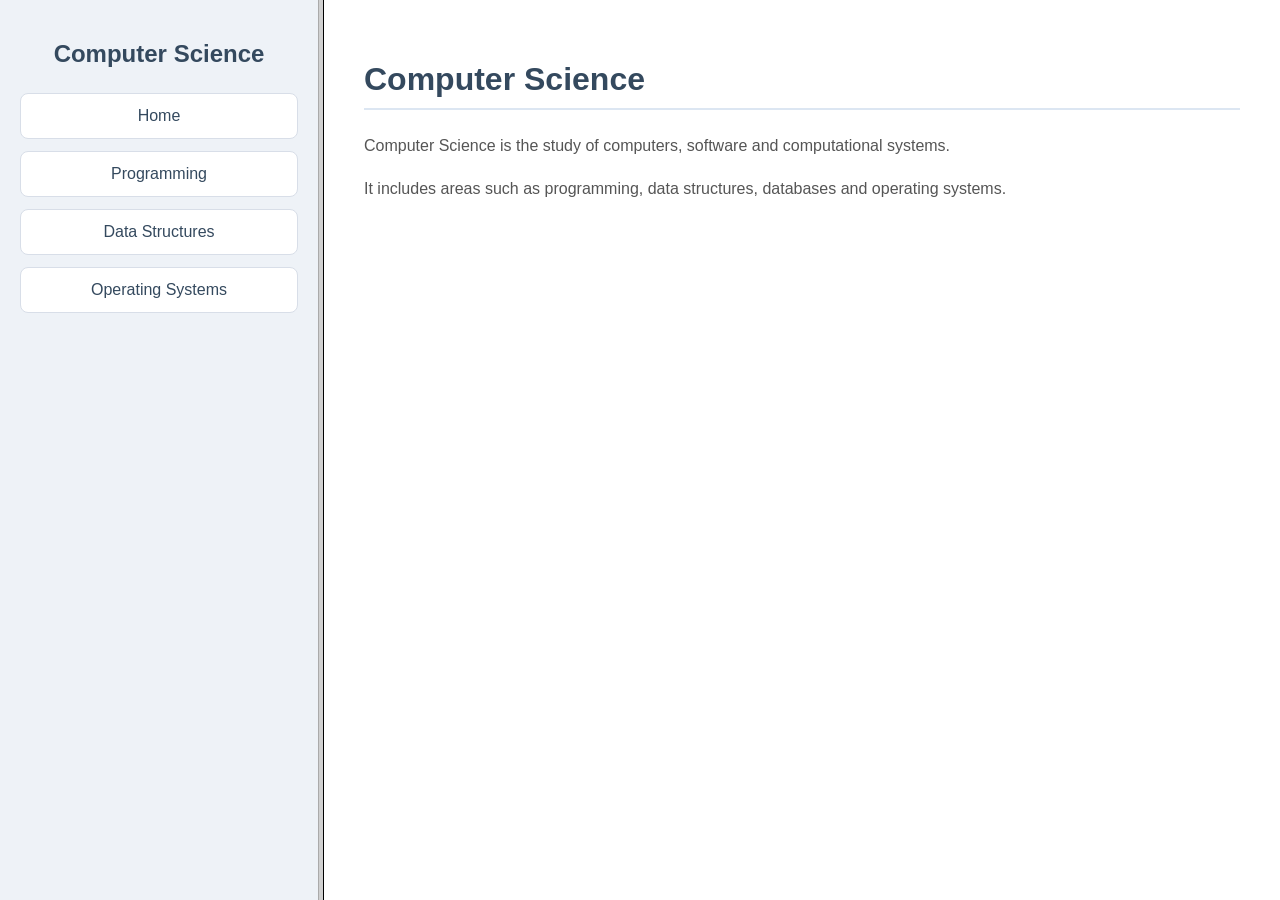
<file: index.html>
<!DOCTYPE html>
<html>
<head>
    <title>Computer Science</title>
</head>

<frameset cols="25%,75%">
    <frame src="menu.html" name="menu">
    <frame src="home.html" name="content">
</frameset>

</html>
</file>
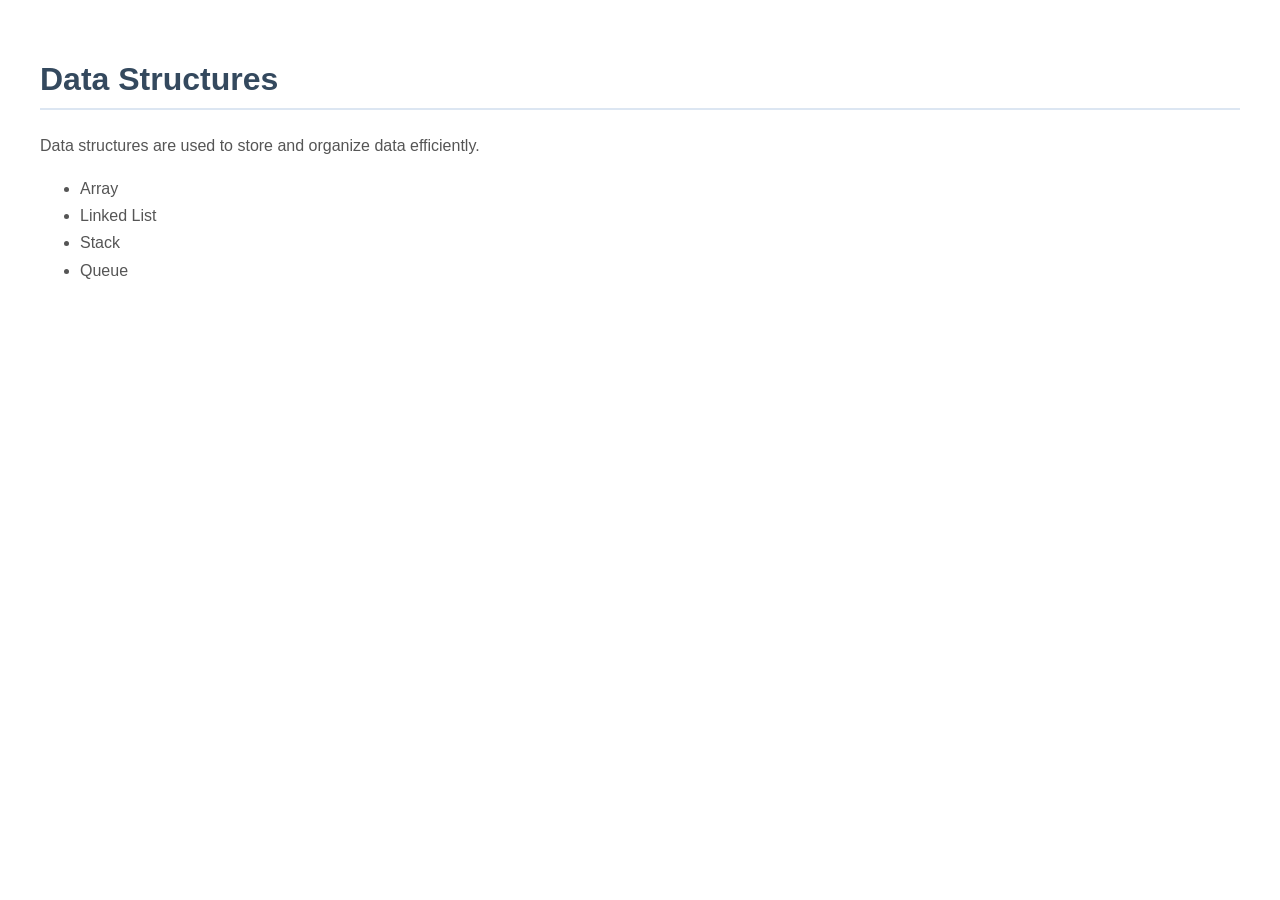
<file: datastructures.html>
<!DOCTYPE html>
<html>
<head>
    <title>Data Structures</title>
    <link rel="stylesheet" href="style.css">
</head>

<body class="content">

    <h1>Data Structures</h1>

    <p>Data structures are used to store and organize data efficiently.</p>

    <ul>
        <li>Array</li>
        <li>Linked List</li>
        <li>Stack</li>
        <li>Queue</li>
    </ul>

</body>
</html>
</file>
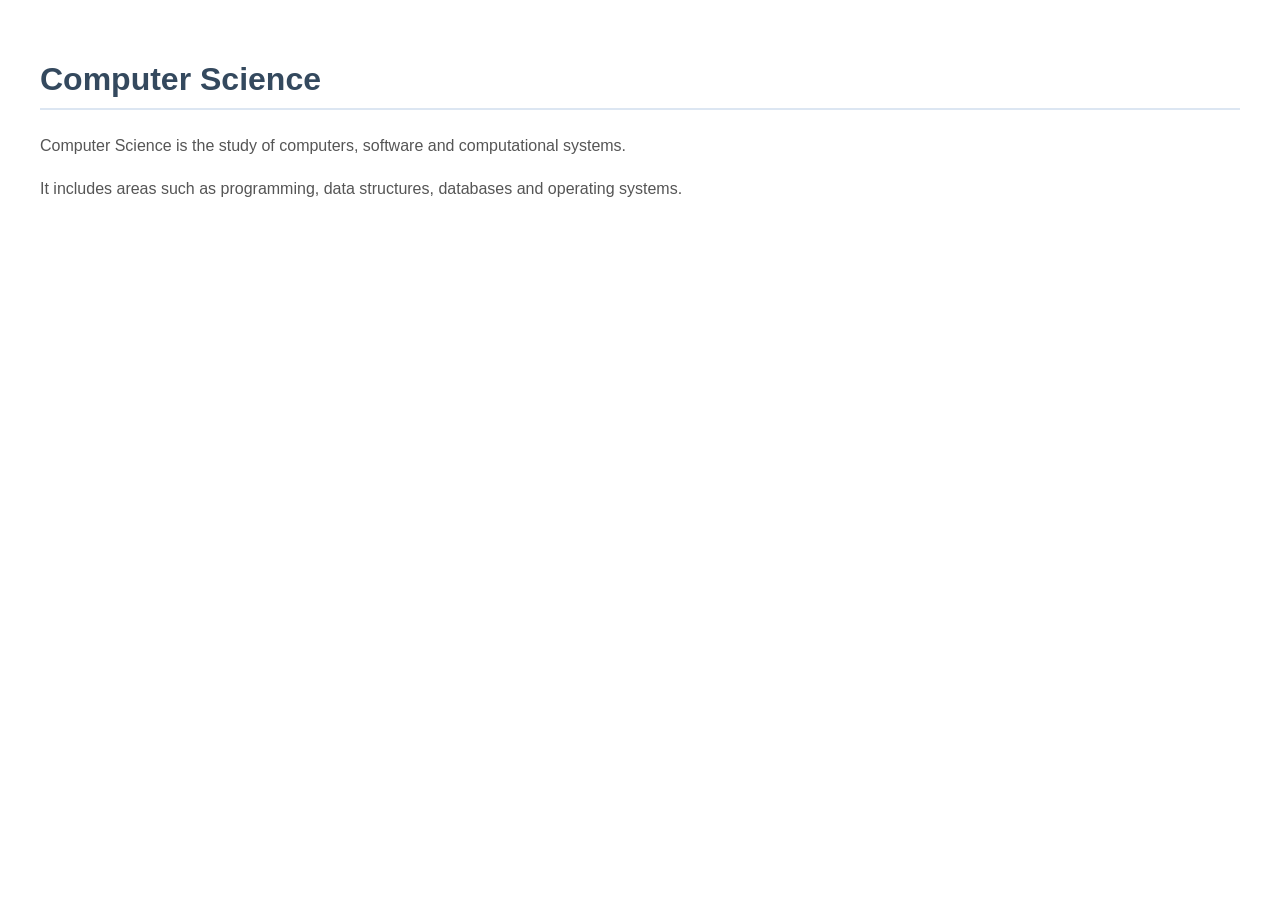
<file: home.html>
<!DOCTYPE html>
<html>
<head>
    <title>Home</title>
    <link rel="stylesheet" href="style.css">
</head>

<body class="content">

    <h1>Computer Science</h1>

    <p>Computer Science is the study of computers, software and computational systems.</p>

    <p>It includes areas such as programming, data structures, databases and operating systems.</p>

</body>
</html>
</file>
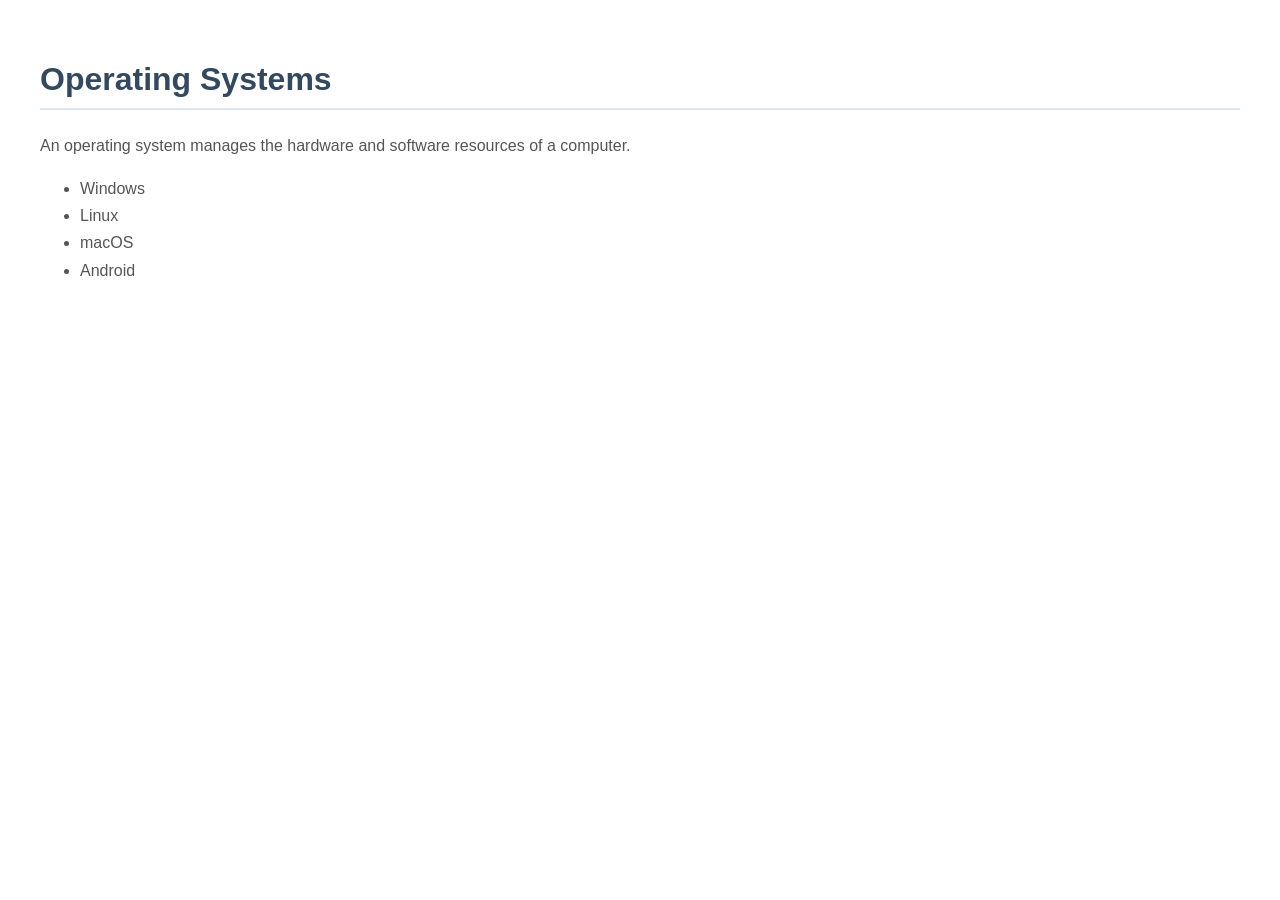
<file: os.html>
<!DOCTYPE html>
<html>
<head>
    <title>Operating Systems</title>
    <link rel="stylesheet" href="style.css">
</head>

<body class="content">

    <h1>Operating Systems</h1>

    <p>An operating system manages the hardware and software resources of a computer.</p>

    <ul>
        <li>Windows</li>
        <li>Linux</li>
        <li>macOS</li>
        <li>Android</li>
    </ul>

</body>
</html>
</file>
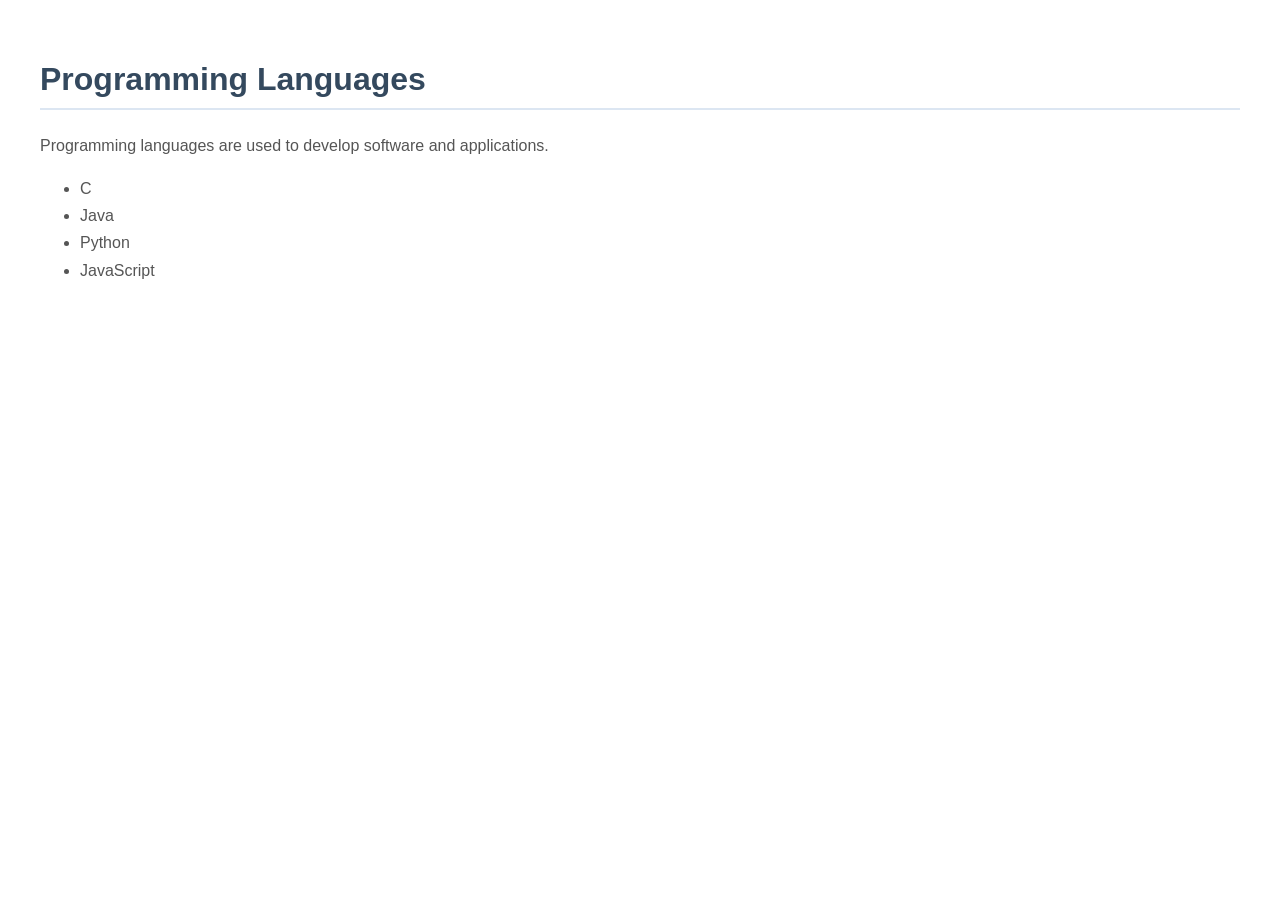
<file: programming.html>
<!DOCTYPE html>
<html>
<head>
    <title>Programming</title>
    <link rel="stylesheet" href="style.css">
</head>

<body class="content">

    <h1>Programming Languages</h1>

    <p>Programming languages are used to develop software and applications.</p>

    <ul>
        <li>C</li>
        <li>Java</li>
        <li>Python</li>
        <li>JavaScript</li>
    </ul>

</body>
</html>
</file>
<file: style.css>
body {
    font-family: Arial, sans-serif;
    margin: 0;
}

.menu {
    background-color: #eef2f7;
    padding: 20px;
}

.menu h2 {
    text-align: center;
    color: #34495e;
    margin-bottom: 25px;
}

.menu a {
    display: block;
    text-decoration: none;
    color: #34495e;
    background-color: white;
    padding: 13px 8px;
    margin: 12px 0;
    border-radius: 8px;
    text-align: center;
    border: 1px solid #d8dee8;
}

.menu a:hover {
    background-color: #dce6f2;
}

.content {
    padding: 40px;
    background-color: #ffffff;
}

.content h1 {
    color: #34495e;
    border-bottom: 2px solid #dce6f2;
    padding-bottom: 10px;
}

.content p,
.content li {
    color: #555555;
    font-size: 16px;
    line-height: 1.7;
}
</file>
